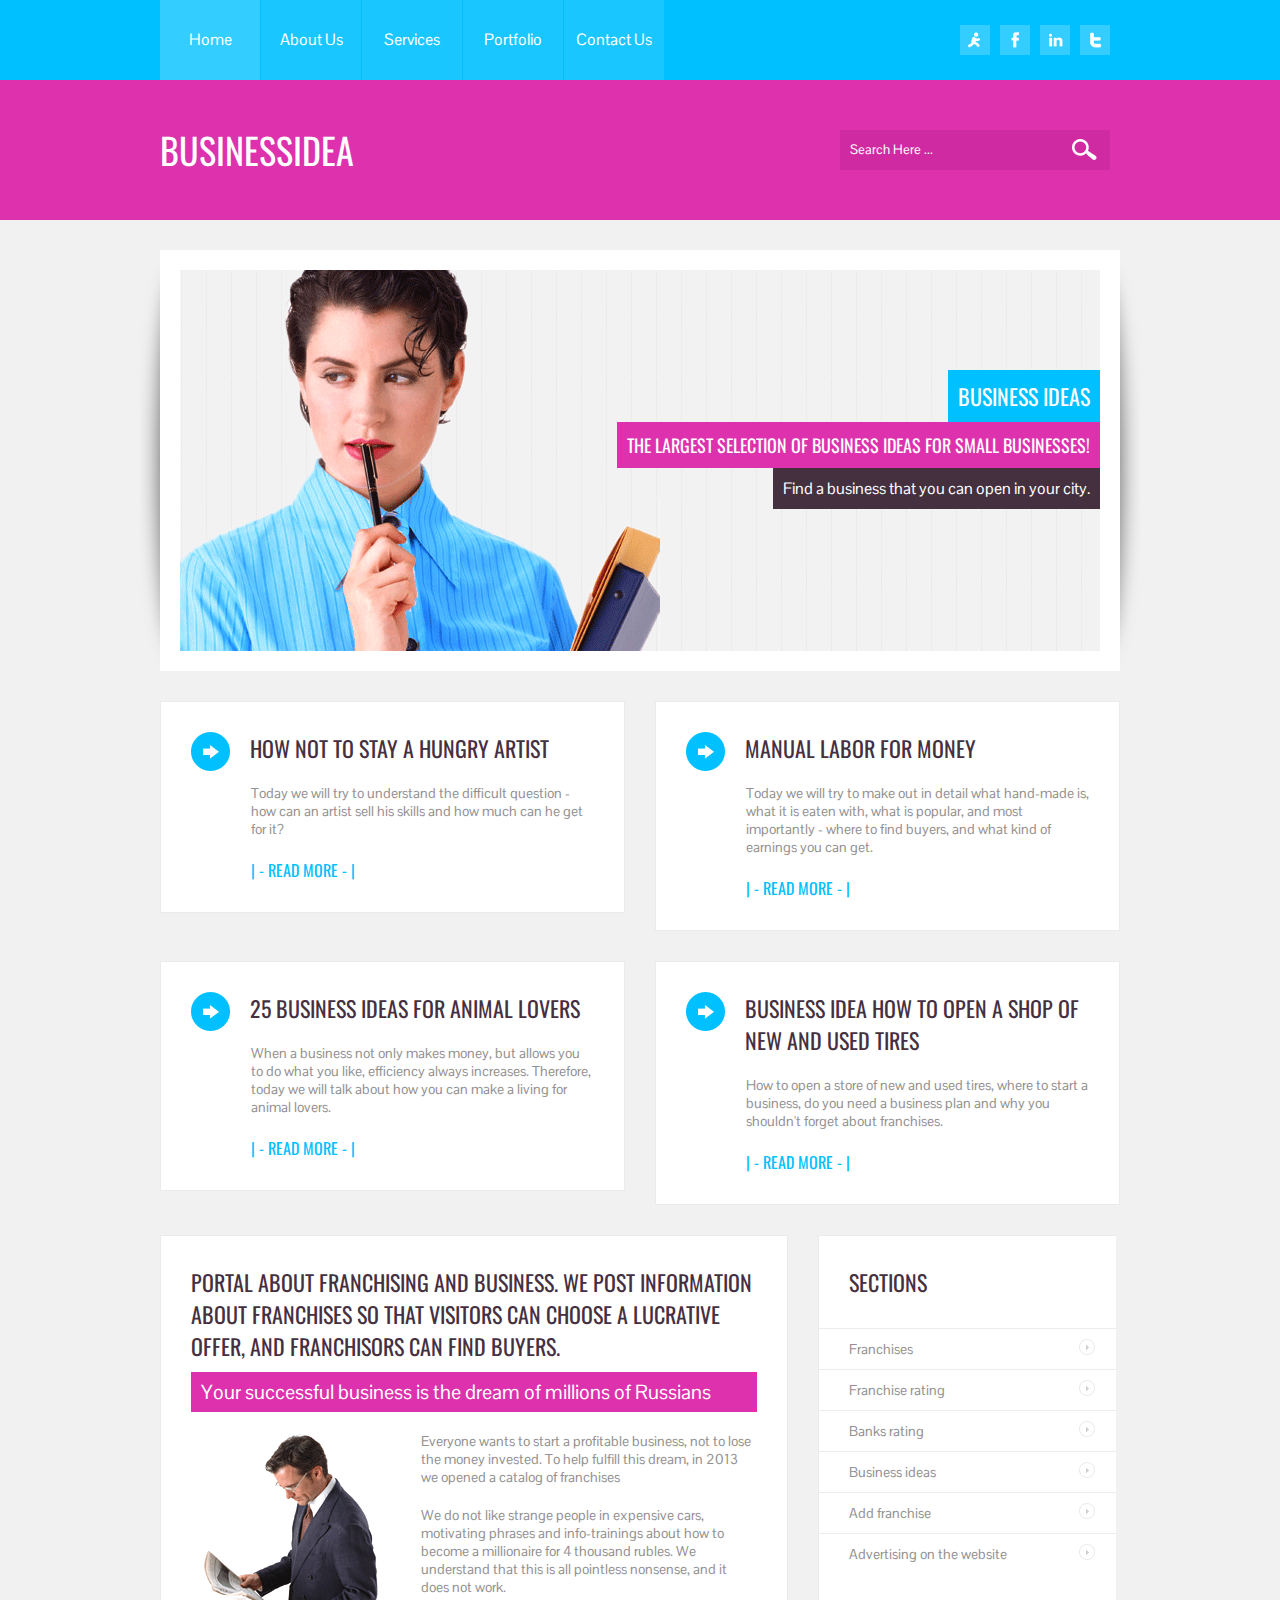
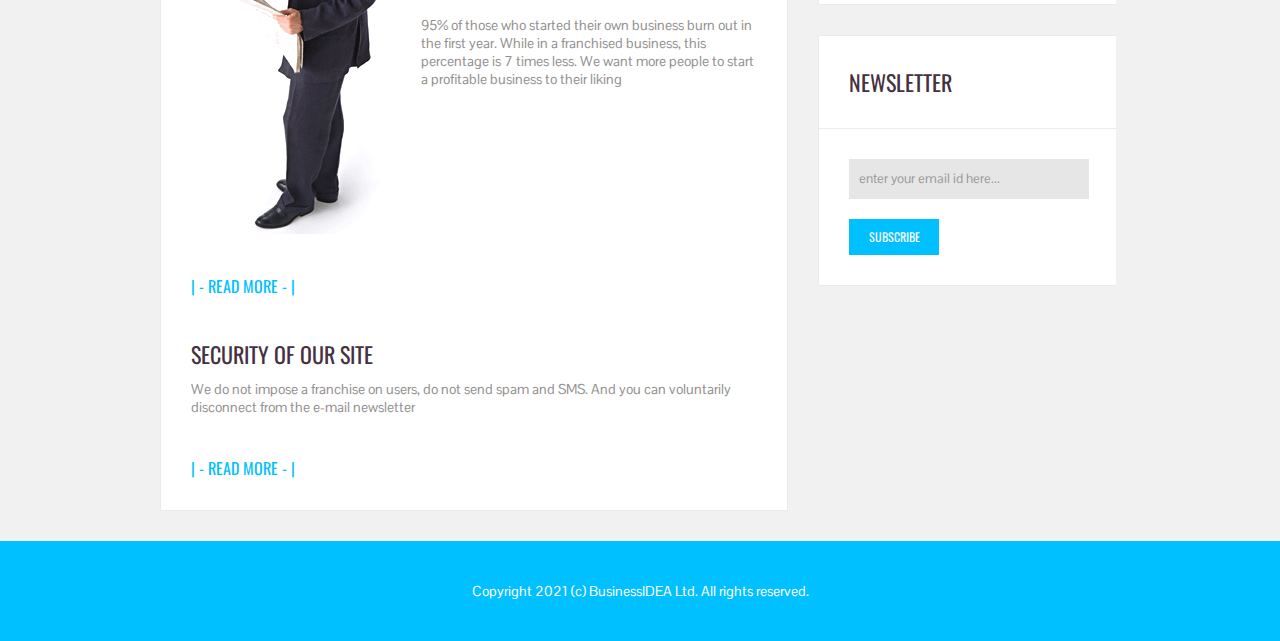
<file: index.html>
<!DOCTYPE html PUBLIC "-//W3C//DTD XHTML 1.0 Transitional//EN" "http://www.w3.org/TR/xhtml1/DTD/xhtml1-transitional.dtd">
<html xmlns="http://www.w3.org/1999/xhtml">
<head>
<meta http-equiv="Content-Type" content="text/html; charset=utf-8" />
<title>BusinessIDEA</title>
<link href='https://fonts.googleapis.com/css?family=Oswald' rel='stylesheet' type='text/css'>
<link href='https://fonts.googleapis.com/css?family=Oswald|Pontano+Sans' rel='stylesheet' type='text/css'>
<link href="style.css" rel="stylesheet" type="text/css" />
<script src="https://code.jquery.com/jquery-3.4.1.js"></script>
</head>
<body>
<div class="header-wrap">
  <div class="header">
    <div class="menu">
      <ul>
        <li><a href="index.html" class="active">Home</a></li>
        <li><a href="about.html">About Us</a></li>
        <li><a href="services.html">Services</a></li>
        <li><a href="portfolio.html">Portfolio</a></li>
        <li><a href="contact.html">Contact Us</a></li>
      </ul>
    </div>
    <div class="social-media">
      <ul>
        <li><a href="#"><img src="aim.gif" alt="aim" /></a></li>
        <li><a href="#"><img src="facebook.gif" alt="facebook" /></a></li>
        <li><a href="#"><img src="linkedin.gif" alt="linkedin" /></a></li>
        <li><a href="#"><img src="twitter.gif" alt="twitter" /></a></li>
      </ul>
    </div>
  </div>
</div>
<div class="logo-sarch-wrap">
  <div class="logo-search-container">
    <div class="logo">
      <h1>BusinessIDEA</h1>
    </div>
    <div class="search">
      <div class="search-input">
        <input type="text" class="search-text-field" value="Search Here ..." />
      </div>
      <div class="search-button"><a href="#"><img src="serach-icon.gif" alt="search" /></a></div>
    </div>
  </div>
</div>

<div class="banner-wrap marginBottom">
  <div class="banner-left"><img src="left-shadow.gif" /></div>
  <div class="banner">
    <div class="banner-image">
      <div class="banner-data">
        <div class="caption1">
          <h1>Business ideas</h1>
        </div>
        <div class="caption2">
          <h2> The largest selection of business ideas for small businesses!</h2>
        </div>
        <div class="caption3"> Find a business that you can open in your city.</div>
      </div>
    </div>
  </div>
  <div class="banner-right"><img src="right-shadow.gif" /></div>
</div>

<div class="clearing"></div>
<div class="panel-wrapper">
  <div class="panel marRight30">
    <div class="title"> <img src="arrow.gif" />
      <h1>How not to stay a hungry artist</h1>
    </div>
    <div class="content">
      <p>Today we will try to understand the difficult question - how can an artist sell his skills and how much can he get for it?</p>
    </div>
    <div class="button-link"> <a href="#">| - Read More - |</a> </div>
  </div>
  <div class="panel">
    <div class="title"> <img src="arrow.gif" />
      <h1>Manual labor for money</h1>
    </div>
    <div class="content">
      <p>Today we will try to make out in detail what hand-made is, what it is eaten with, what is popular, and most importantly - where to find buyers, and what kind of earnings you can get. </p>
    </div>
    <div class="button-link"> <a href="#">| - Read More - |</a> </div>
  </div>
  <div class="panel marRight30">
    <div class="title"> <img src="arrow.gif" />
      <h1>25 Business Ideas for Animal Lovers</h1>
    </div>
    <div class="content">
      <p>When a business not only makes money, but allows you to do what you like, efficiency always increases. Therefore, today we will talk about how you can make a living for animal lovers.</p>
    </div>
    <div class="button-link"> <a href="#">| - Read More - |</a> </div>
  </div>
  <div class="panel">
    <div class="title"> <img src="arrow.gif" />
      <h1>Business idea how to open a shop of new and used tires</h1>
    </div>
    <div class="content">
      <p>How to open a store of new and used tires, where to start a business, do you need a business plan and why you shouldn't forget about franchises.</p>
    </div>
    <div class="button-link"> <a href="#">| - Read More - |</a> </div>
  </div>
</div>

<div class="page-wrapper">
  <div class="primary-content">
    <div class="panel">
      <div class="title">
        <h1>Portal about franchising and business. We post information about franchises so that visitors can choose a lucrative offer, and franchisors can find buyers.</h1>
        <h2>Your successful business is the dream of millions of Russians </h2>
      </div>
      <div class="content padBottom"> <img src="executive.gif" />
        <p>Everyone wants to start a profitable business, not to lose the money invested. To help fulfill this dream, in 2013 we opened a catalog of franchises</p>
        <p>We do not like strange people in expensive cars, motivating phrases and info-trainings about how to become a millionaire for 4 thousand rubles. We understand that this is all pointless nonsense, and it does not work.</p>
        <p>95% of those who started their own business burn out in the first year. While in a franchised business, this percentage is 7 times less. We want more people to start a profitable business to their liking</p>
      </div>
      <div class="button-link"><a href="#">| - Read More - |</a> </div>
      <div class="clearing"></div>
      <div class="title padTop">
        <h1 class="padTop">Security of our site</h1>
      </div>
      <div class="content">
        <p>We do not impose a franchise on users, do not send spam and SMS. And you can voluntarily disconnect from the e-mail newsletter </p>
      </div>
      <div class="button-link"><a href="#">| - Read More - |</a> </div>
    </div>
  </div>
  
  <div class="sidebar marLeft30">
    <div class="panel">
      <div class="title">
        <h1>Sections</h1>
      </div>
      <div class="content">
        <ul>
          <li><a href="#">Franchises</a></li>
          <li><a href="#">Franchise rating</a></li>
          <li><a href="#">Banks rating</a></li>
          <li><a href="#">Business ideas</a></li>
          <li><a href="#">Add franchise</a></li>
          <li class="borderNone"><a href="#">Advertising on the website</a></li>
        </ul>
      </div>
      <div class="button-link"></div>
    </div>
    <div class="panel marginTop">
      <div class="title">
        <h1>Newsletter</h1>
      </div>
      <div class="content">
        <div class="subscribe">
          <input type="text" class="sidebar-text-field" value="enter your email id here..." />
          <div class="button-link"><a href="#">subscribe</a></div>
        </div>
      </div>
    </div>
    
  </div>
  
</div>

<div class="clearing"></div>
<div class="footer-wrapper marginTop">
  <div class="footer"> Copyright 2021 (c) BusinessIDEA Ltd. All rights reserved. </div>
</div>
</body>
</html>
</file>
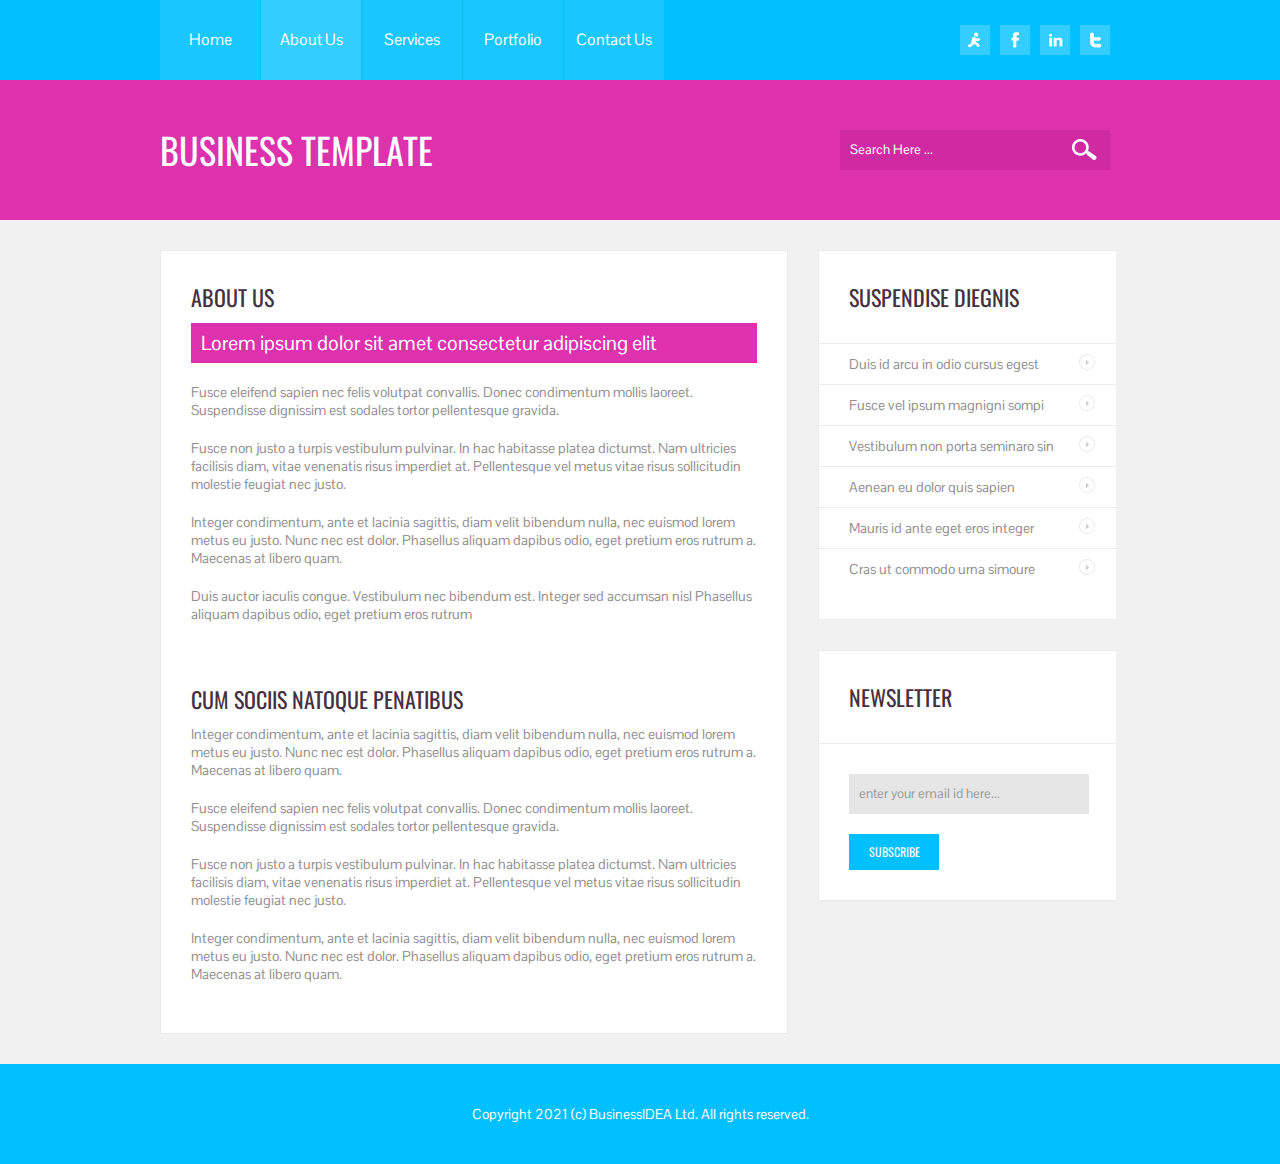
<file: about.html>
<!DOCTYPE html PUBLIC "-//W3C//DTD XHTML 1.0 Transitional//EN" "http://www.w3.org/TR/xhtml1/DTD/xhtml1-transitional.dtd">
<html xmlns="http://www.w3.org/1999/xhtml">
<head>
<meta http-equiv="Content-Type" content="text/html; charset=utf-8" />
<title>BusinessIDEA</title>
<link href='https://fonts.googleapis.com/css?family=Oswald' rel='stylesheet' type='text/css'>
<link href='https://fonts.googleapis.com/css?family=Oswald|Pontano+Sans' rel='stylesheet' type='text/css'>
<link href="style.css" rel="stylesheet" type="text/css" />
</head>
<body>
<div class="header-wrap">
  <div class="header">
    <div class="menu">
      <ul>
        <li><a href="index.html">Home</a></li>
        <li><a href="about.html"  class="active">About Us</a></li>
        <li><a href="services.html">Services</a></li>
        <li><a href="portfolio.html">Portfolio</a></li>
        <li><a href="contact.html">Contact Us</a></li>
      </ul>
    </div>
    <div class="social-media">
      <ul>
        <li><a href="#"><img src="aim.gif" alt="aim" /></a></li>
        <li><a href="#"><img src="facebook.gif" alt="facebook" /></a></li>
        <li><a href="#"><img src="linkedin.gif" alt="linkedin" /></a></li>
        <li><a href="#"><img src="twitter.gif" alt="twitter" /></a></li>
      </ul>
    </div>
  </div>
</div>

<div class="logo-sarch-wrap">
  <div class="logo-search-container">
    <div class="logo">
      <h1>Business Template</h1>
    </div>
    <div class="search">
      <div class="search-input">
        <input type="text" class="search-text-field" value="Search Here ..." />
      </div>
      <div class="search-button"><a href="#"><img src="serach-icon.gif" alt="search" /></a></div>
    </div>
  </div>
</div>


<div class="clearing"></div>

<div class="page-wrapper">
  <div class="primary-content marginTop">
    <div class="panel">
      <div class="title">
        <h1>about us</h1>
        <h2>Lorem ipsum dolor sit amet consectetur adipiscing elit </h2>
      </div>
      <div class="content padBottom">
        <p>Fusce eleifend sapien nec felis volutpat convallis. Donec condimentum mollis laoreet. Suspendisse dignissim est sodales tortor pellentesque gravida.</p>
        <p>Fusce non justo a turpis vestibulum pulvinar. In hac habitasse platea dictumst. Nam ultricies facilisis diam, vitae venenatis risus imperdiet at. Pellentesque vel metus vitae risus sollicitudin molestie feugiat nec justo. </p>
        <p>Integer condimentum, ante et lacinia sagittis, diam velit bibendum nulla, nec euismod lorem metus eu justo. Nunc nec est dolor. Phasellus aliquam dapibus odio, eget pretium eros rutrum a. Maecenas at libero quam. </p>
        <p>Duis auctor iaculis congue. Vestibulum nec bibendum est. Integer sed accumsan nisl Phasellus aliquam dapibus odio, eget pretium eros rutrum</p>
      </div>
      <div class="clearing"></div>
      <div class="title ">
        <h1 class="padTop">Cum sociis natoque penatibus</h1>
      </div>
      <div class="content">
        <p>Integer condimentum, ante et lacinia sagittis, diam velit bibendum nulla, nec euismod lorem metus eu justo. Nunc nec est dolor. Phasellus aliquam dapibus odio, eget pretium eros rutrum a. Maecenas at libero quam. </p>
        <p>Fusce eleifend sapien nec felis volutpat convallis. Donec condimentum mollis laoreet. Suspendisse dignissim est sodales tortor pellentesque gravida.</p>
        <p>Fusce non justo a turpis vestibulum pulvinar. In hac habitasse platea dictumst. Nam ultricies facilisis diam, vitae venenatis risus imperdiet at. Pellentesque vel metus vitae risus sollicitudin molestie feugiat nec justo. </p>
        <p>Integer condimentum, ante et lacinia sagittis, diam velit bibendum nulla, nec euismod lorem metus eu justo. Nunc nec est dolor. Phasellus aliquam dapibus odio, eget pretium eros rutrum a. Maecenas at libero quam. </p>
      </div>
    </div>
  </div>
  
  <div class="sidebar marLeft30 marginTop">
    <div class="panel">
      <div class="title">
        <h1>Suspendise diegnis</h1>
      </div>
      <div class="content">
        <ul>
          <li><a href="#">Duis id arcu in odio cursus egest</a></li>
          <li><a href="#">Fusce vel ipsum magnigni sompi</a></li>
          <li><a href="#">Vestibulum non porta seminaro sin</a></li>
          <li><a href="#">Aenean eu dolor quis sapien</a></li>
          <li><a href="#">Mauris id ante eget eros integer</a></li>
          <li class="borderNone"><a href="#"> Cras ut commodo urna simoure </a></li>
        </ul>
      </div>
      <div class="button-link"></div>
    </div>
    <div class="panel marginTop">
      <div class="title">
        <h1>Newsletter</h1>
      </div>
      <div class="content">
        <div class="subscribe">
          <input type="text" class="sidebar-text-field" value="enter your email id here..." />
          <div class="button-link"><a href="#">subscribe</a></div>
        </div>
      </div>
    </div>
    
  </div>
  
</div>

<div class="clearing"></div>
<div class="footer-wrapper marginTop">
  <div class="footer"> Copyright 2021 (c) BusinessIDEA Ltd. All rights reserved. </div>
</div>
</body>
</html>
</file>
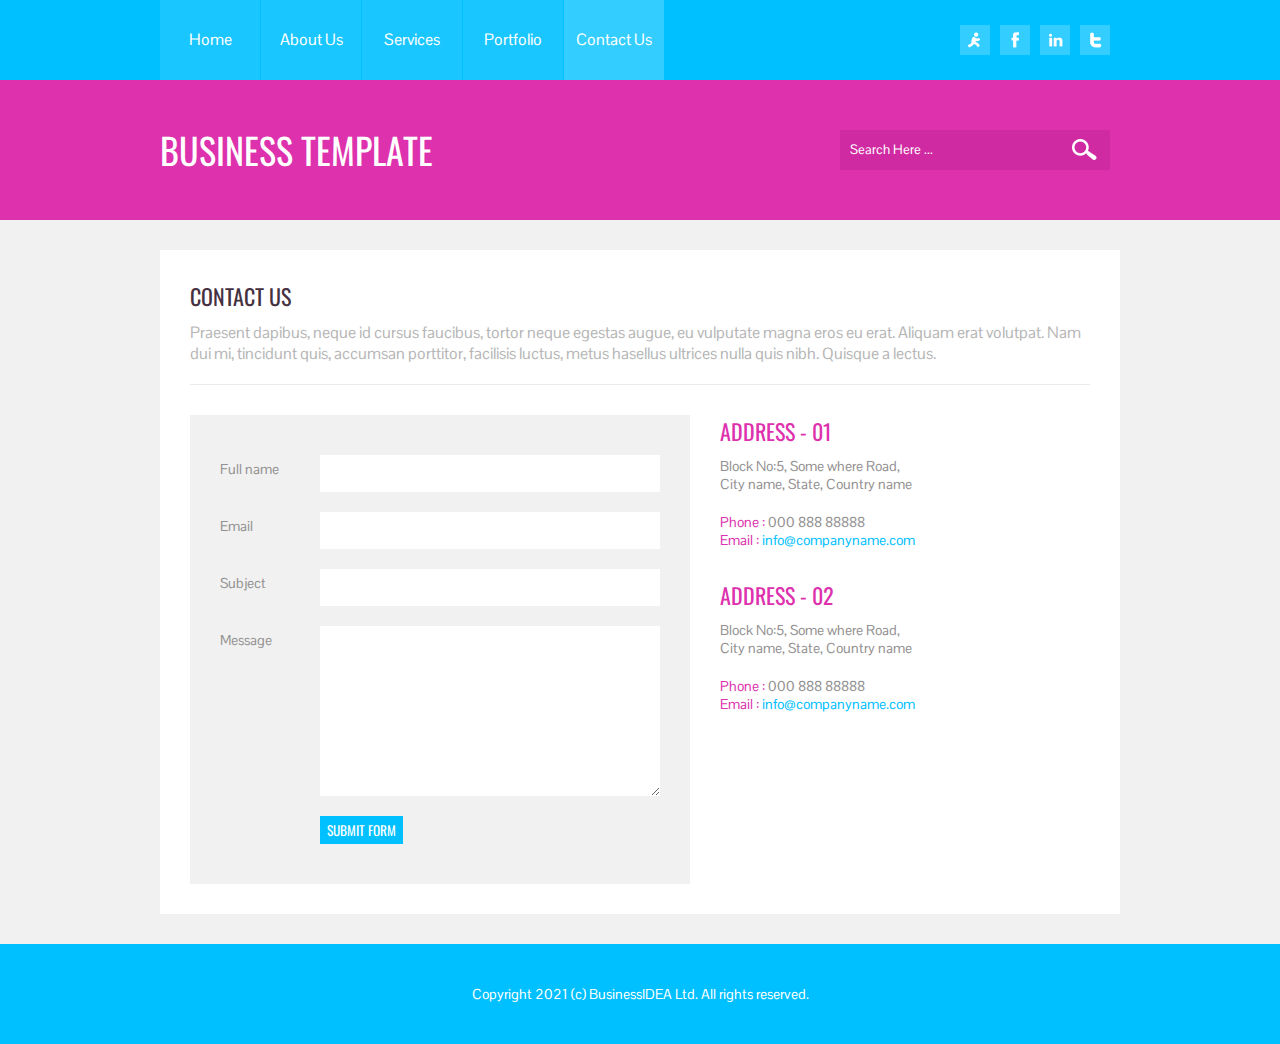
<file: contact.html>
<!DOCTYPE html PUBLIC "-//W3C//DTD XHTML 1.0 Transitional//EN" "http://www.w3.org/TR/xhtml1/DTD/xhtml1-transitional.dtd">
<html xmlns="http://www.w3.org/1999/xhtml">
<head>
<meta http-equiv="Content-Type" content="text/html; charset=utf-8" />
<title>BusinessIDEA</title>
<link href='https://fonts.googleapis.com/css?family=Oswald' rel='stylesheet' type='text/css'>
<link href='https://fonts.googleapis.com/css?family=Oswald|Pontano+Sans' rel='stylesheet' type='text/css'>
<link href="style.css" rel="stylesheet" type="text/css" />
</head>
<body>
<div class="header-wrap">
  <div class="header">
    <div class="menu">
      <ul>
        <li><a href="index.html">Home</a></li>
        <li><a href="about.html" >About Us</a></li>
        <li><a href="services.html"  >Services</a></li>
        <li><a href="portfolio.html">Portfolio</a></li>
        <li><a href="contact.html" class="active">Contact Us</a></li>
      </ul>
    </div>
    <div class="social-media">
      <ul>
        <li><a href="#"><img src="aim.gif" alt="aim" /></a></li>
        <li><a href="#"><img src="facebook.gif" alt="facebook" /></a></li>
        <li><a href="#"><img src="linkedin.gif" alt="linkedin" /></a></li>
        <li><a href="#"><img src="twitter.gif" alt="twitter" /></a></li>
      </ul>
    </div>
  </div>
</div>

<div class="logo-sarch-wrap">
  <div class="logo-search-container">
    <div class="logo">
      <h1>Business Template</h1>
    </div>
    <div class="search">
      <div class="search-input">
        <input type="text" class="search-text-field" value="Search Here ..." />
      </div>
      <div class="search-button"><a href="#"><img src="serach-icon.gif" alt="search" /></a></div>
    </div>
  </div>
</div>


<div class="clearing"></div>
<div class="page-wrapper">
  <div class="generic-content">
    <div class="title">
      <h1>contact us</h1>
      <h2>Praesent dapibus, neque id cursus faucibus, tortor neque egestas augue, eu vulputate magna eros eu erat. Aliquam erat volutpat. Nam dui mi, tincidunt quis, accumsan porttitor, facilisis luctus, metus hasellus ultrices nulla quis nibh. Quisque a lectus.</h2>
    </div>
    <div class="content">
      <form>
        <div class="contact-form">
          <label> <span>Full name</span>
          <input type="text" class="input_text" name="name" id="name"/>
          </label>
          <label> <span>Email</span>
          <input type="text" class="input_text" name="email" id="email"/>
          </label>
          <label> <span>Subject</span>
          <input type="text" class="input_text" name="subject" id="subject"/>
          </label>
          <label> <span>Message</span>
          <textarea class="message" name="feedback" id="feedback"></textarea>
          <input type="button" class="button" value="Submit Form" />
          </label>
        </div>
      </form>
      <div class="address">
        <div class="panel">
          <div class="title">
            <h1>Address - 01</h1>
          </div>
          <div class="content">
            <p>Block No:5, Some where Road,<br />
              City name, State, Country name</p>
            <p class="padTop"><span>Phone :</span> 000 888 88888</p>
            <p><span>Email :</span> <a href="mailto:info@companyname.com">info@companyname.com</a></p>
          </div>
        </div>
        <div class="panel marginTop">
          <div class="title">
            <h1>Address - 02</h1>
          </div>
          <div class="content">
            <p>Block No:5, Some where Road,<br />
              City name, State, Country name</p>
            <p class="padTop"><span>Phone :</span> 000 888 88888</p>
            <p><span>Email :</span> <a href="mailto:info@companyname.com">info@companyname.com</a></p>
          </div>
        </div>
      </div>
    </div>
  </div>
</div>

<div class="clearing"></div>
<div class="footer-wrapper marginTop">
  <div class="footer"> Copyright 2021 (c) BusinessIDEA Ltd. All rights reserved. </div>
</div>
</body>
</html>
</file>
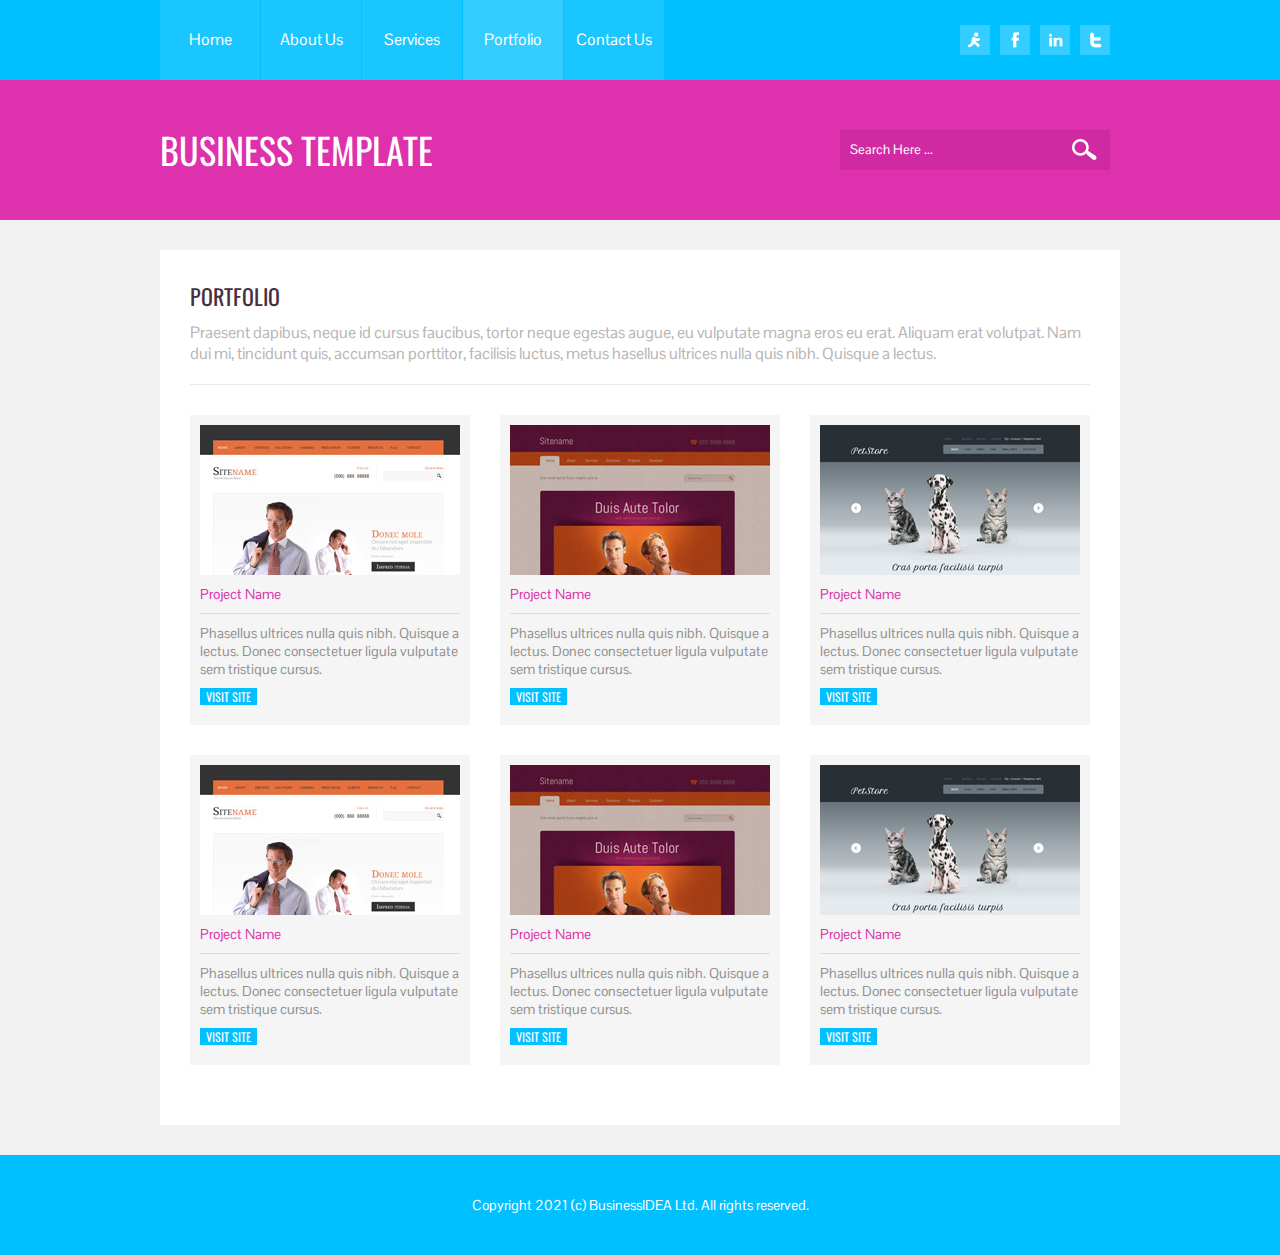
<file: portfolio.html>
<!DOCTYPE html PUBLIC "-//W3C//DTD XHTML 1.0 Transitional//EN" "http://www.w3.org/TR/xhtml1/DTD/xhtml1-transitional.dtd">
<html xmlns="http://www.w3.org/1999/xhtml">
<head>
<meta http-equiv="Content-Type" content="text/html; charset=utf-8" />
<title>BusinessIDEA</title>
<link href='https://fonts.googleapis.com/css?family=Oswald' rel='stylesheet' type='text/css'>
<link href='https://fonts.googleapis.com/css?family=Oswald|Pontano+Sans' rel='stylesheet' type='text/css'>
<link href="style.css" rel="stylesheet" type="text/css" />
</head>
<body>
<div class="header-wrap">
  <div class="header">
    <div class="menu">
      <ul>
        <li><a href="index.html">Home</a></li>
        <li><a href="about.html" >About Us</a></li>
        <li><a href="services.html"  >Services</a></li>
        <li><a href="portfolio.html" class="active">Portfolio</a></li>
        <li><a href="contact.html">Contact Us</a></li>
      </ul>
    </div>
    <div class="social-media">
      <ul>
        <li><a href="#"><img src="aim.gif" alt="aim" /></a></li>
        <li><a href="#"><img src="facebook.gif" alt="facebook" /></a></li>
        <li><a href="#"><img src="linkedin.gif" alt="linkedin" /></a></li>
        <li><a href="#"><img src="twitter.gif" alt="twitter" /></a></li>
      </ul>
    </div>
  </div>
</div>

<div class="logo-sarch-wrap">
  <div class="logo-search-container">
    <div class="logo">
      <h1>Business Template</h1>
    </div>
    <div class="search">
      <div class="search-input">
        <input type="text" class="search-text-field" value="Search Here ..." />
      </div>
      <div class="search-button"><a href="#"><img src="serach-icon.gif" alt="search" /></a></div>
    </div>
  </div>
</div>


<div class="clearing"></div>
<div class="page-wrapper">
  <div class="portfolio">
    <div class="title">
      <h1>portfolio</h1>
      <h2>Praesent dapibus, neque id cursus faucibus, tortor neque egestas augue, eu vulputate magna eros eu erat. Aliquam erat volutpat. Nam dui mi, tincidunt quis, accumsan porttitor, facilisis luctus, metus hasellus ultrices nulla quis nibh. Quisque a lectus.</h2>
    </div>
    <div class="panel marRight30">
      <div class="content"> <img src="img4.jpg" />
        <p><span>Project Name</span></p>
        <p>Phasellus ultrices nulla quis nibh. Quisque a lectus. Donec consectetuer ligula vulputate sem tristique cursus.</p>
        <a href="#">visit site</a> </div>
    </div>
    <div class="panel marRight30">
      <div class="content"> <img src="img5.jpg" />
        <p><span>Project Name</span></p>
        <p>Phasellus ultrices nulla quis nibh. Quisque a lectus. Donec consectetuer ligula vulputate sem tristique cursus.</p>
        <a href="#">visit site</a> </div>
    </div>
    <div class="panel">
      <div class="content"> <img src="img6.jpg" />
        <p><span>Project Name</span></p>
        <p>Phasellus ultrices nulla quis nibh. Quisque a lectus. Donec consectetuer ligula vulputate sem tristique cursus.</p>
        <a href="#">visit site</a> </div>
    </div>
    <div class="panel marRight30">
      <div class="content"> <img src="img4.jpg" />
        <p><span>Project Name</span></p>
        <p>Phasellus ultrices nulla quis nibh. Quisque a lectus. Donec consectetuer ligula vulputate sem tristique cursus.</p>
        <a href="#">visit site</a> </div>
    </div>
    <div class="panel marRight30">
      <div class="content"> <img src="img5.jpg" />
        <p><span>Project Name</span></p>
        <p>Phasellus ultrices nulla quis nibh. Quisque a lectus. Donec consectetuer ligula vulputate sem tristique cursus.</p>
        <a href="#">visit site</a> </div>
    </div>
    <div class="panel">
      <div class="content"> <img src="img6.jpg" />
        <p><span>Project Name</span></p>
        <p>Phasellus ultrices nulla quis nibh. Quisque a lectus. Donec consectetuer ligula vulputate sem tristique cursus.</p>
        <a href="#">visit site</a> </div>
    </div>
  </div>
</div>

<div class="clearing"></div>
<div class="footer-wrapper marginTop">
  <div class="footer"> Copyright 2021 (c) BusinessIDEA Ltd. All rights reserved. </div>
</div>
</body>
</html>
</file>
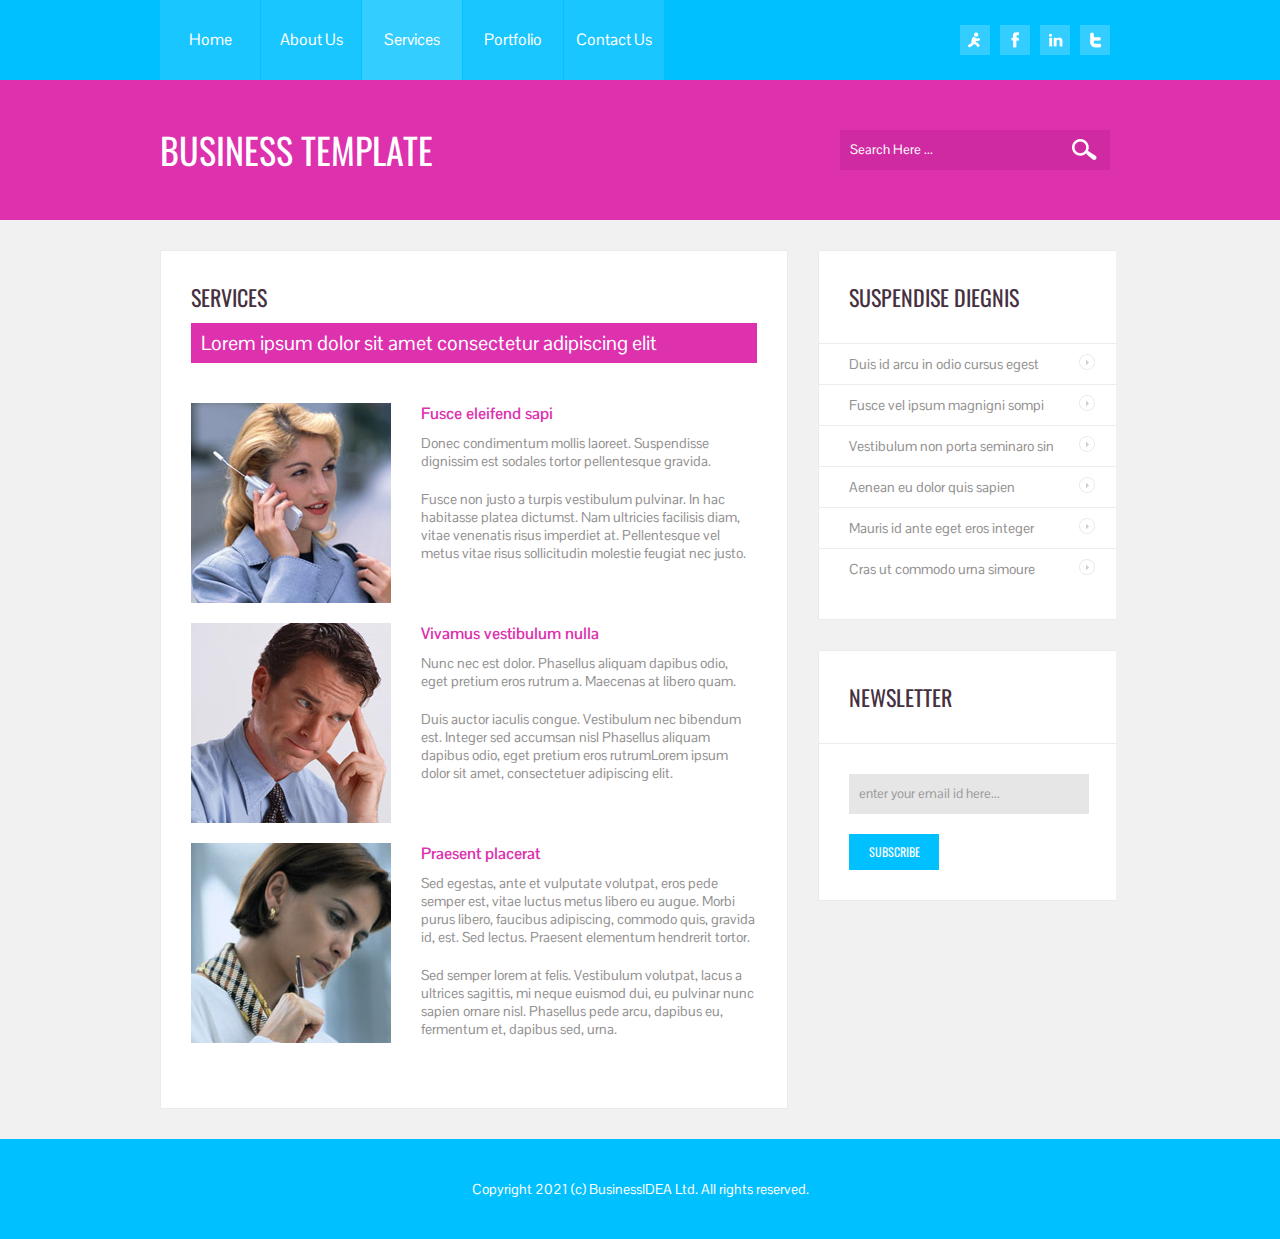
<file: services.html>
<!DOCTYPE html PUBLIC "-//W3C//DTD XHTML 1.0 Transitional//EN" "http://www.w3.org/TR/xhtml1/DTD/xhtml1-transitional.dtd">
<html xmlns="http://www.w3.org/1999/xhtml">
<head>
<meta http-equiv="Content-Type" content="text/html; charset=utf-8" />
<title>BusinessIDEA</title>
<link href='https://fonts.googleapis.com/css?family=Oswald' rel='stylesheet' type='text/css'>
<link href='https://fonts.googleapis.com/css?family=Oswald|Pontano+Sans' rel='stylesheet' type='text/css'>
<link href="style.css" rel="stylesheet" type="text/css" />
</head>
<body>
<div class="header-wrap">
  <div class="header">
    <div class="menu">
      <ul>
        <li><a href="index.html">Home</a></li>
        <li><a href="about.html" >About Us</a></li>
        <li><a href="services.html"  class="active">Services</a></li>
        <li><a href="portfolio.html">Portfolio</a></li>
        <li><a href="contact.html">Contact Us</a></li>
      </ul>
    </div>
    <div class="social-media">
      <ul>
        <li><a href="#"><img src="aim.gif" alt="aim" /></a></li>
        <li><a href="#"><img src="facebook.gif" alt="facebook" /></a></li>
        <li><a href="#"><img src="linkedin.gif" alt="linkedin" /></a></li>
        <li><a href="#"><img src="twitter.gif" alt="twitter" /></a></li>
      </ul>
    </div>
  </div>
</div>

<div class="logo-sarch-wrap">
  <div class="logo-search-container">
    <div class="logo">
      <h1>Business Template</h1>
    </div>
    <div class="search">
      <div class="search-input">
        <input type="text" class="search-text-field" value="Search Here ..." />
      </div>
      <div class="search-button"><a href="#"><img src="serach-icon.gif" alt="search" /></a></div>
    </div>
  </div>
</div>


<div class="clearing"></div>

<div class="page-wrapper">
  <div class="primary-content marginTop">
    <div class="panel">
      <div class="title padBottom">
        <h1>services</h1>
        <h2>Lorem ipsum dolor sit amet consectetur adipiscing elit </h2>
      </div>
      <div class="content padBottom"> <img src="img1.jpg" width="200" height="200" />
        <h3>Fusce eleifend sapi</h3>
        <p>Donec condimentum mollis laoreet. Suspendisse dignissim est sodales tortor pellentesque gravida.</p>
        <p>Fusce non justo a turpis vestibulum pulvinar. In hac habitasse platea dictumst. Nam ultricies facilisis diam, vitae venenatis risus imperdiet at. Pellentesque vel metus vitae risus sollicitudin molestie feugiat nec justo.</p>
      </div>
      <div class="content padBottom"> <img src="img2.jpg" width="200" height="200" />
        <h3>Vivamus vestibulum nulla</h3>
        <p>Nunc nec est dolor. Phasellus aliquam dapibus odio, eget pretium eros rutrum a. Maecenas at libero quam. </p>
        <p>Duis auctor iaculis congue. Vestibulum nec bibendum est. Integer sed accumsan nisl Phasellus aliquam dapibus odio, eget pretium eros rutrumLorem ipsum dolor sit amet, consectetuer adipiscing elit.</p>
      </div>
      <div class="content padBottom"><img src="img3.jpg" width="200" height="200" />
        <h3>Praesent placerat</h3>
        <p>Sed egestas, ante et vulputate volutpat, eros pede semper est, vitae   luctus metus libero eu augue. Morbi purus libero, faucibus adipiscing,   commodo quis, gravida id, est. Sed lectus. Praesent elementum hendrerit   tortor. </p>
        <p>Sed semper lorem at felis. Vestibulum volutpat, lacus a ultrices   sagittis, mi neque euismod dui, eu pulvinar nunc sapien ornare nisl.   Phasellus pede arcu, dapibus eu, fermentum et, dapibus sed, urna.</p>
      </div>
      <div class="clearing"></div>
    </div>
  </div>
  
  <div class="sidebar marLeft30 marginTop">
    <div class="panel">
      <div class="title">
        <h1>Suspendise diegnis</h1>
      </div>
      <div class="content">
        <ul>
          <li><a href="#">Duis id arcu in odio cursus egest</a></li>
          <li><a href="#">Fusce vel ipsum magnigni sompi</a></li>
          <li><a href="#">Vestibulum non porta seminaro sin</a></li>
          <li><a href="#">Aenean eu dolor quis sapien</a></li>
          <li><a href="#">Mauris id ante eget eros integer</a></li>
          <li class="borderNone"><a href="#"> Cras ut commodo urna simoure </a></li>
        </ul>
      </div>
      <div class="button-link"></div>
    </div>
    <div class="panel marginTop">
      <div class="title">
        <h1>Newsletter</h1>
      </div>
      <div class="content">
        <div class="subscribe">
          <input type="text" class="sidebar-text-field" value="enter your email id here..." />
          <div class="button-link"><a href="#">subscribe</a></div>
        </div>
      </div>
    </div>
    
  </div>
  
</div>

<div class="clearing"></div>
<div class="footer-wrapper marginTop">
  <div class="footer"> Copyright 2021 (c) BusinessIDEA Ltd. All rights reserved. </div>
</div>
</body>
</html>
</file>
<file: style.css>
*{ margin:0; padding:0; font-family: 'Pontano Sans', sans-serif;}
body { background:#f1f1f1;}

p {font-family: 'Pontano Sans', sans-serif; color:#939191; font-size:14px;}
a { text-decoration:none; color:#00c0ff;}
a:hover { text-decoration:none; color:#dd31ae;}
ul li { list-style:none; outline:none;}
img { border:none; }
img { border:none;}
h1 { font-family: 'Oswald', sans-serif; color:#45303f; font-size:22px; font-weight:normal;text-transform:uppercase;}


.clearing { clear:both;}
.fltLeft { float:left;}
.flrRight { float:right;}
.marLeft30 { margin-left:30px;}
.marRight30 { margin-right:30px;}
.marginTop { margin-top:30px;}
.marginBottom { margin-bottom:60px;}
.padTop { padding-top:20px;}
.padBottom { padding-bottom:20px;}
.wid960{ width:960px !important; }



.panel { background:#ffffff; border:1px solid #ebebeb; overflow:hidden;}
.title {}
.content { overflow:hidden; font-size:14px;}
.button-link{ }
.button-link a{ font-family: 'Oswald', sans-serif; text-transform:uppercase;}



.header-wrap { width:100%; overflow:hidden; background:#00c0ff;}
.header { width:960px; overflow:hidden; margin:0 auto;}

.menu { float:left; width:505px;}
.menu ul li { float:left; width:100px; margin-right:1px;}
.menu ul li a { display:block; width:100px; height:80px; line-height:80px; text-align:center; color:#ffffff; background:#1ac6ff;}
.menu ul li a:hover { background:#33cdff;} 
.menu ul li a.active { background:#33cdff;} 

.social-media { float:right; height:80px;}
.social-media ul li { float:left; margin-right:10px; padding-top:25px;}

.logo-sarch-wrap { width:100%; overflow:hidden; background:#dd31ae;}
.logo-search-container { width:960px; margin:0 auto; height:140px;}
.logo { float:left; width:500px; height:140px; line-height:140px;}
.logo h1 { color:#ffffff; font-size:36px; text-transform:uppercase; font-weight:normal;}

.search { float:right; width:280px; margin-top:50px;}
.search-input { float:left; width:220px;}
.search-button { float:left;}
.search-text-field { width:220px; border:0px solid ; background:#d02aa3; color:#ffffff; height:40px; line-height:40px; padding-left:10px;}



.banner-wrap { width:1000px; margin:0 auto; overflow:hidden; height:auto; margin-top:30px;}
.banner-left { float:left; width:20px;}
.bannre-right { float:left; width:20px;}
.banner { float:left; width:920px; padding:20px; overflow:hidden; background:#ffffff;}
.banner-image { margin:0 auto; background:url(banner-bg.gif) no-repeat; height:381px; text-align:right;}
.banner-data { margin-top:100px; float:right; position:relative; width:500px;}
.caption1  h1 { padding:10px; background:#00c0ff; font-size:22px; font-weight:normal; color:#ffffff;text-transform:uppercase; display:inline-block;}
.caption2  h2 { padding:10px; background:#dd31ae; font-size:18px; font-weight:normal; color:#ffffff;  text-transform:uppercase;display:inline-block;  font-family: 'Oswald', sans-serif; }
.caption3 { padding:10px; background:#45303f; font-size:16px; font-weight:normal; color:#ffffff; display:inline-block;}



.panel-wrapper { width:960px; margin:0 auto; overflow:hidden; margin-top:30px;}
.panel-wrapper .panel { float:left; width:403px; padding:30px; margin-bottom:30px;}
.panel-wrapper .title { padding-bottom:20px;}
.panel-wrapper .title img { float:left; margin-right:20px;}
.panel-wrapper .content p { padding-left:60px;}
.panel-wrapper .content a { background:#dd31ae; color:#ffffff; }
.panel-wrapper .content a:hover { background:#00c0ff; color:#ffffff;}
.panel-wrapper .button-link{padding-left:60px; padding-top:20px;}


.page-wrapper { width:960px; margin:0 auto; overflow:hidden;}
.primary-content { float:left; width:628px; overflow:hidden;}
.sidebar { float:left; width:298px; overflow:hidden;}



.primary-content .panel {  padding:30px;}
.primary-content .title { width:100%;}
.primary-content .title h1 { padding-bottom:10px;}
.primary-content .title h2{ background:#dd31ae; height:40px; line-height:40px; color:#ffffff; font-weight:normal; font-size:20px; padding-left:10px;  margin-bottom:20px;}
.primary-content .content img{ float:left; margin-right:30px; }
.primary-content .content p{ padding-bottom:20px;}
.primary-content .content h3 { font-size:16px; color:#dd31ae; padding-bottom:10px;}
.primary-content .button-link{padding-top:20px;}

.generic-content { overflow:hidden; width:900px; padding:30px; background:#ffffff; margin-top:30px;}
.generic-content { overflow:hidden; width:900px; padding:30px; background:#ffffff; margin-top:30px;}
.generic-content .title h2{ font-size:16px; font-weight:normal; color:#b6b6b6; padding-bottom:20px; border-bottom:1px solid #ebebeb; margin-bottom:30px; padding-top:10px;}

.portfolio { overflow:hidden; width:900px; padding:30px; background:#ffffff; margin-top:30px;}
.portfolio .title h2{ font-size:16px; font-weight:normal; color:#b6b6b6; padding-bottom:20px; border-bottom:1px solid #ebebeb; margin-bottom:30px; padding-top:10px;}
.portfolio .panel { width:280px; border:none;  background:#f5f5f5; float:left; margin-bottom:30px;}
.portfolio .panel .content { padding:10px; padding-bottom:20px;}
.portfolio .panel .content p{ padding-bottom:10px;}
.portfolio .panel .content p span{ padding-bottom:10px; border-bottom: 1px solid #dddddd;  color:#dd31ae; display:block;}
.portfolio .panel .content a { color:#ffffff; background:#00c0ff; padding: 0px 6px 0px 6px;  text-transform:uppercase; font-family:'Oswald', sans-serif; font-size:12px;}
.portfolio .panel .content a:hover { background:#dd31ae;}
.portfolio .panel .content img{ padding-bottom:10px;}



.sidebar .panel { width:298px; padding-bottom:30px;}
.sidebar .title h1 { padding:30px; border-bottom:1px solid #ececec; }
.sidebar .content ul li { display:block; border-bottom:1px solid #ececec; height:40px; line-height:40px; background:url(round-arrow.gif) no-repeat 260px 10px;}
.sidebar .content ul li a { padding-left:30px; color:#939191; font-size:14px;}
.sidebar .content ul li a:hover {color:#dd31ae;}
.sidebar .content ul li a.active {color:#dd31ae;}
.sidebar .content ul li.borderNone { border-bottom:none;}

.subscribe {}
.subscribe .button-link a { display:block; width:90px; height:36px; line-height:36px; text-align:center; background:#00c0ff; color:#ffffff; font-size:12px; margin-left:30px; margin-top:20px;}
.subscribe .button-link a:hover { background:#dd31ae;} 
.sidebar-text-field { width:230px; height:40px; line-height:40px; border:0px solid; background:#e6e6e6; padding-left:10px; color:#9b9b9b; margin-left:30px; margin-top:30px;}

.sidebar .call { background:#dd31ae; padding:30px;}
.sidebar .call h1 { color:#ffffff; text-transform:uppercase; font-size:22px; font-weight:normal;}
.sidebar .call h1 span { font-size:18px; padding-left:15px;}

.footer-wrapper { width:100%; background:#00c0ff; overflow:hidden;}
.footer { width:960px; height:100px; line-height:100px; text-align:center; margin:0 auto; color:#ffffff; font-size:14px;}
.footer a { color:#45303f;}
.footer a:hover { color:#ffffff;}



.contact-form { background:#f1f1f1; padding:30px; width:440px; float:left;}
.contact-form label {display: block; padding:10px 0 10px 0;}
.contact-form label span {display: block; color:#939191;font-size:14px; float:left; width:80px; text-align:left; padding:5px 20px 0 0;}
.contact-form .input_text {padding:10px 10px;width:320px;background:#ffffff;border:0px solid; color:#939191;}
.contact-form .message{padding:10px 10px;width:320px; background:#ffffff; border:0px solid;overflow:hidden;height:150px; color:#939191; font-size:14px;}
.contact-form .button{padding:4px 7px;background:#00c0ff; color:#ffffff; text-transform:uppercase; font-family:'Oswald', sans-serif;border:0px solid;margin-left:100px;margin-top:20px;}

.address { float:left; width:370px; margin-left:30px;}
.address .panel { border:none; color:#dd31ae}
.address .panel .title h1 {  color:#dd31ae; padding-bottom:10px;}
.address .panel .content p span { color:#dd31ae;}
</file>
